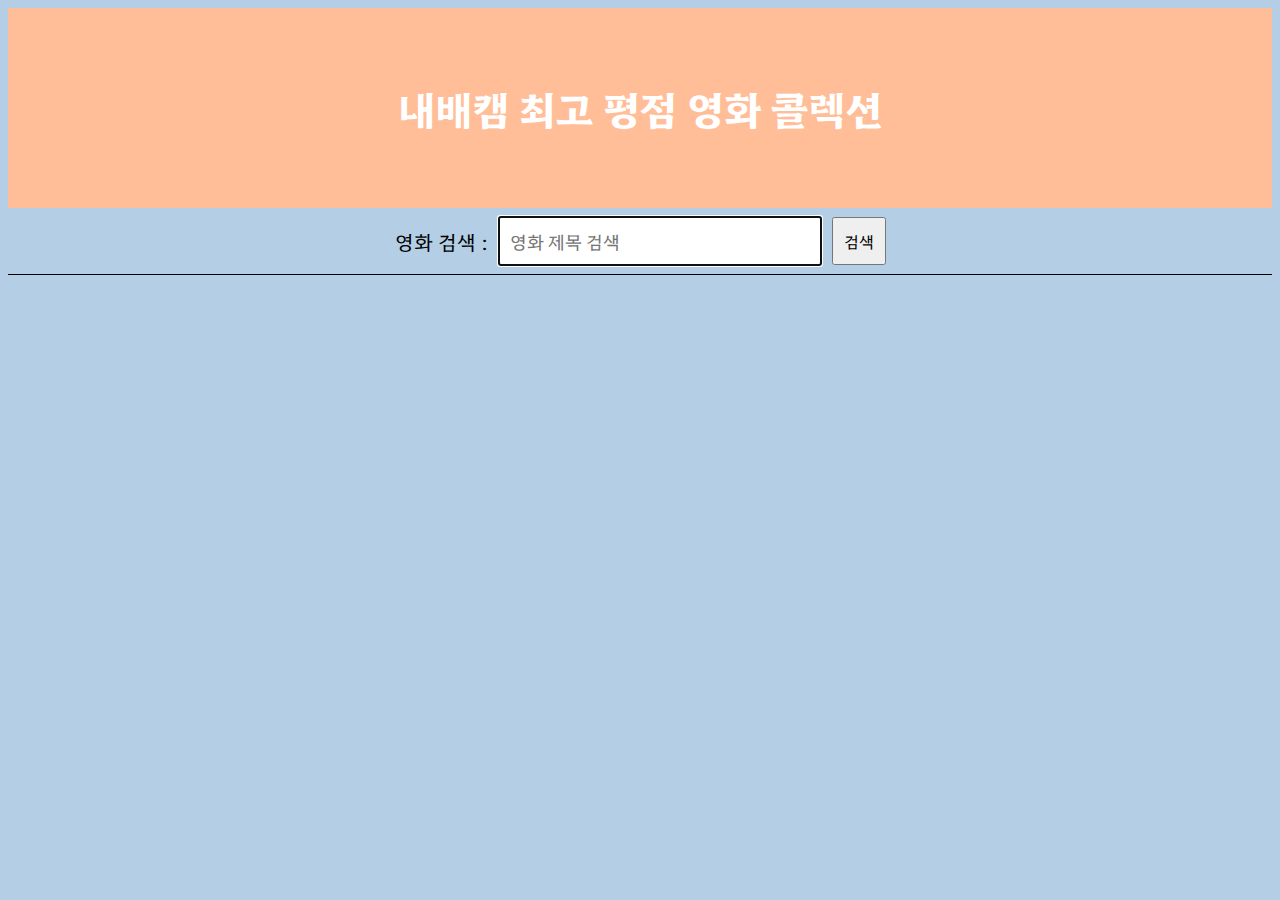
<file: homework_movie.html>
<!DOCTYPE html>
<html lang="en">

<head>
    <meta charset="UTF-8">
    <meta name="viewport" content="width=device-width, initial-scale=1.0">
    <title>Document</title>
    <style>
        @import url('https://fonts.googleapis.com/css2?family=Hahmlet&display=swap');

        * {
            font-family: 'Hahmlet', serif;
        }

        body {
            background-color: #B3CEE5;
        }

        header a {
            text-decoration: none;
            color: #fff;
        }

        header {
            background-color: #FFBE98;
            background-position: center;
            background-size: cover;

            width: auto;
            height: 200px;

            font-weight: 700;
            font-size: 20px;
            color: #fff;

            display: flex;
            flex-direction: column;
            align-items: center;
            justify-content: center;
            text-align: center;
        }


        form {
            align-items: center;
            text-align: center;

            background-color: #B3CEE5;
            font-size: 20px;
            padding: 8px;
        }

        form.search {
            display: flex;
            justify-content: center;
            align-items: center;
        }

        #search-input {
            width: 300px;
            padding: 10px;
            font-size: 18px;
            margin-left: 10px;
        }

        #search-btn {
            margin-left: 10px;
            padding: 10px;
            font-size: 16px;
        }

        #movie-list {
            display: flex;
            flex-wrap: wrap;
            justify-content: center;
            border-top: 1px solid #000;
        }

        .movie-card {
            width: calc(33.33% - 100px);
            height: auto;
            margin: 50px;
            box-sizing: border-box;
            border: 1px solid #ddd;
            border-radius: 8px;
            overflow: hidden;
            box-shadow: 0 4px 8px rgba(0, 0, 0, 0.1);
            background-color: #fff;
            display: flex;
            flex-direction: column;
            align-items: center;
            justify-content: space-between;
        }

        .movie-card img {
            width: 100%;
            height: auto;
            border-radius: 8px;

        }

        .movie-card-content {
            padding: 10px;
            flex-grow: 1;
            display: flex;
            flex-direction: column;

        }

        .movie-title {
            font-size: 30px;
            font-weight: bold;
            margin-bottom: 8px;

        }

        .movie-description {
            font-size: 18px;
            color: #555;
            margin-bottom: 8px;
        }

        .movie-rating {
            font-size: 18px;
            color: green;
        }
    </style>
</head>

<body>
    <header>
        <a href="homework_movie.html">
            <h1>내배캠 최고 평점 영화 콜렉션</h1>
        </a>
    </header>

    <form class="search" onsubmit="search(event)">
        <label>영화 검색 : </label>
        <input type="text" id="search-input" placeholder="영화 제목 검색" autofocus>
        <button type="submit" id="search-btn">검색</button>
    </form>

    <div id="movie-list">
        <div id="movie-card">
            <img src="https://image.tmdb.org/t/p/w500/${movie.poster_path}" alt="...">
            <div class="movie-card-content">
                <h3 class="movie-title"></h3>
                <p class="movie-description"></p>
                <p class="movie-rating"></p>
            </div>
        </div>
    </div>

    <script>
        function fetchData() {
            const apiUrl = "https://api.themoviedb.org/3/movie/top_rated?api_key=230735742276cb0c5582baaa13143d86&language=en-US&page=1";

            return fetch(apiUrl)
                .then(response => response.json())
                .then(data => data.results)
                .catch(error => {
                    console.error("Error fetching data:", error);
                });
        }

        function renderData(movies) {
            const movieListBox = document.getElementById("movie-list");
            movieListBox.innerHTML = "";

            movies.forEach(movie => {
                const card = document.createElement("div");
                card.className = "movie-card";
                card.innerHTML = `<img src="https://image.tmdb.org/t/p/w500/${movie.poster_path}" alt="...">
            <div class="movie-card-content">
                <h3 class="movie-title">${movie.title}</h3>
                <p class="movie-description">${movie.overview}</p>
                <p class="movie-rating">rating : ${movie.vote_average}</p>
            </div>`;

                movieListBox.appendChild(card);

                card.addEventListener('click', function () {
                    movieId(movie.title, movie.id);
                });
            });
        }

        document.addEventListener("DOMContentLoaded", function () {
            fetchData()
                .then(data => {
                    renderData(data);
                })
        })

        function search(event) {
            event.preventDefault();
            const searchInput = document.getElementById("search-input").value.toLowerCase();
            const movieListBox = document.getElementById("movie-list");
            movieListBox.innerHTML = "";

            fetchData()
                .then(data => {
                    if (searchInput !== "") {
                        const searchResults = data.filter(movie => movie.title.toLowerCase().includes(searchInput));
                        renderData(searchResults);
                    } else {
                        renderData(data);
                    }
                })

        }

        function movieId(title, IdNum) {
            alert(`<${title}>의 ID : ${IdNum}`)
        }





    </script>
</body>

</html>
</file>
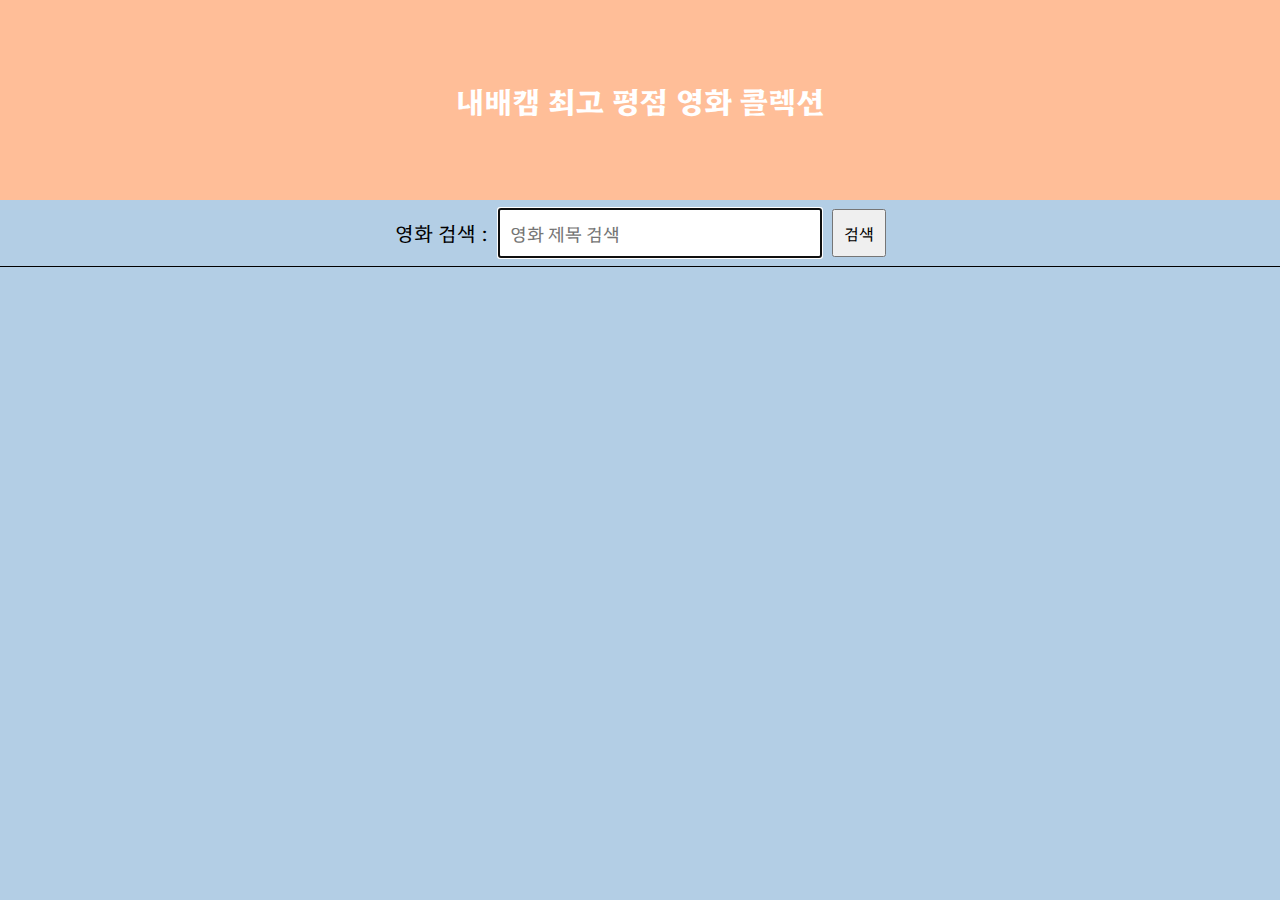
<file: homeworks_movie/homework_movie.html>
<!DOCTYPE html>
<html lang="en">
  <head>
    <meta charset="UTF-8" />
    <meta name="viewport" content="width=device-width, initial-scale=1.0" />
    <title>Document</title>
    <link rel="stylesheet" href="reset.css" />
    <link rel="stylesheet" href="homework_movie.css" />
  </head>

  <body>
    <header>
      <a href="homework_movie.html">
        <h1>내배캠 최고 평점 영화 콜렉션</h1>
      </a>
    </header>

    <form class="search" onsubmit="search(event)">
      <label>영화 검색 : </label>
      <input
        type="text"
        id="search-input"
        placeholder="영화 제목 검색"
        autofocus
      />
      <button type="submit" id="search-btn">검색</button>
    </form>

    <div id="movie-list">
      <div id="movie-card">
        <img
          src="https://image.tmdb.org/t/p/w500/${movie.poster_path}"
          alt="..."
        />
        <div class="movie-card-content">
          <h3 class="movie-title"></h3>
          <p class="movie-description"></p>
          <p class="movie-rating"></p>
        </div>
      </div>
    </div>

    <script>
      function fetchData() {
        const apiUrl =
          "https://api.themoviedb.org/3/movie/top_rated?api_key=230735742276cb0c5582baaa13143d86&language=en-US&page=1";

        return fetch(apiUrl)
          .then((response) => response.json())
          .then((data) => data.results)
          .catch((error) => {
            console.error("Error fetching data:", error);
          });
      }

      function renderData(movies) {
        const movieListBox = document.getElementById("movie-list");
        movieListBox.innerHTML = "";

        movies.forEach((movie) => {
          const card = document.createElement("div");
          card.className = "movie-card";
          card.innerHTML = `<img src="https://image.tmdb.org/t/p/w500/${movie.poster_path}" alt="...">
            <div class="movie-card-content">
                <h3 class="movie-title">${movie.title}</h3>
                <p class="movie-description">${movie.overview}</p>
                <p class="movie-rating">rating : ${movie.vote_average}</p>
            </div>`;

          movieListBox.appendChild(card);

          card.addEventListener("click", function () {
            movieId(movie.title, movie.id);
          });
        });
      }

      document.addEventListener("DOMContentLoaded", function () {
        fetchData().then((data) => {
          renderData(data);
        });
      });

      function search(event) {
        event.preventDefault();
        const searchInput = document
          .getElementById("search-input")
          .value.toLowerCase();

        fetchData().then((data) => {
          if (searchInput !== "") {
            const searchResults = data.filter((movie) =>
              movie.title.toLowerCase().includes(searchInput)
            );
            renderData(searchResults);
          } else {
            renderData(data);
          }
        });
      }

      function movieId(title, IdNum) {
        alert(`<${title}>의 ID : ${IdNum}`);
      }
    </script>
  </body>
</html>
</file>
<file: homeworks_movie/homework_movie.css>
@import url("https://fonts.googleapis.com/css2?family=Hahmlet&family=Merienda:wght@500&display=swap");

* {
  font-family: "Hahmlet", serif;
}

body {
  background-color: #b3cee5;
}

header a {
  text-decoration: none;
  color: #fff;
}

header {
  background-color: #ffbe98;
  background-position: center;
  background-size: cover;

  width: auto;
  height: 200px;

  font-weight: 700;
  font-size: 30px;
  color: #fff;

  display: flex;
  flex-direction: column;
  align-items: center;
  justify-content: center;
  text-align: center;
}

form {
  align-items: center;
  text-align: center;

  background-color: #b3cee5;
  font-size: 20px;
  padding: 8px;
}

form.search {
  display: flex;
  justify-content: center;
  align-items: center;
}

#search-input {
  width: 300px;
  padding: 10px;
  font-size: 18px;
  margin-left: 10px;
}

#search-btn {
  margin-left: 10px;
  padding: 10px;
  font-size: 16px;
}

#movie-list {
  display: flex;
  flex-wrap: wrap;
  justify-content: center;
  border-top: 1px solid #000;
}

.movie-card {
  width: calc(33.33% - 100px);
  height: auto;
  margin: 50px;
  box-sizing: border-box;
  border: 1px solid #ddd;
  border-radius: 8px;
  overflow: hidden;
  box-shadow: 0 4px 8px rgba(0, 0, 0, 0.1);
  background-color: #fff;
  display: flex;
  flex-direction: column;
  align-items: center;
  justify-content: space-between;
}

.movie-card img {
  width: 100%;
  height: auto;
  border-radius: 8px;
}

.movie-card-content {
  padding: 20px;
  flex-grow: 1;
  display: flex;
  flex-direction: column;
}

.movie-title {
  font-size: 30px;
  font-weight: bold;
  margin-bottom: 30px;
}

.movie-description {
  font-size: 18px;
  color: #555;
  margin-bottom: 8px;
  line-height: 23px;
}

.movie-rating {
  font-size: 18px;
  color: green;
  margin-top: 30px;
}
</file>
